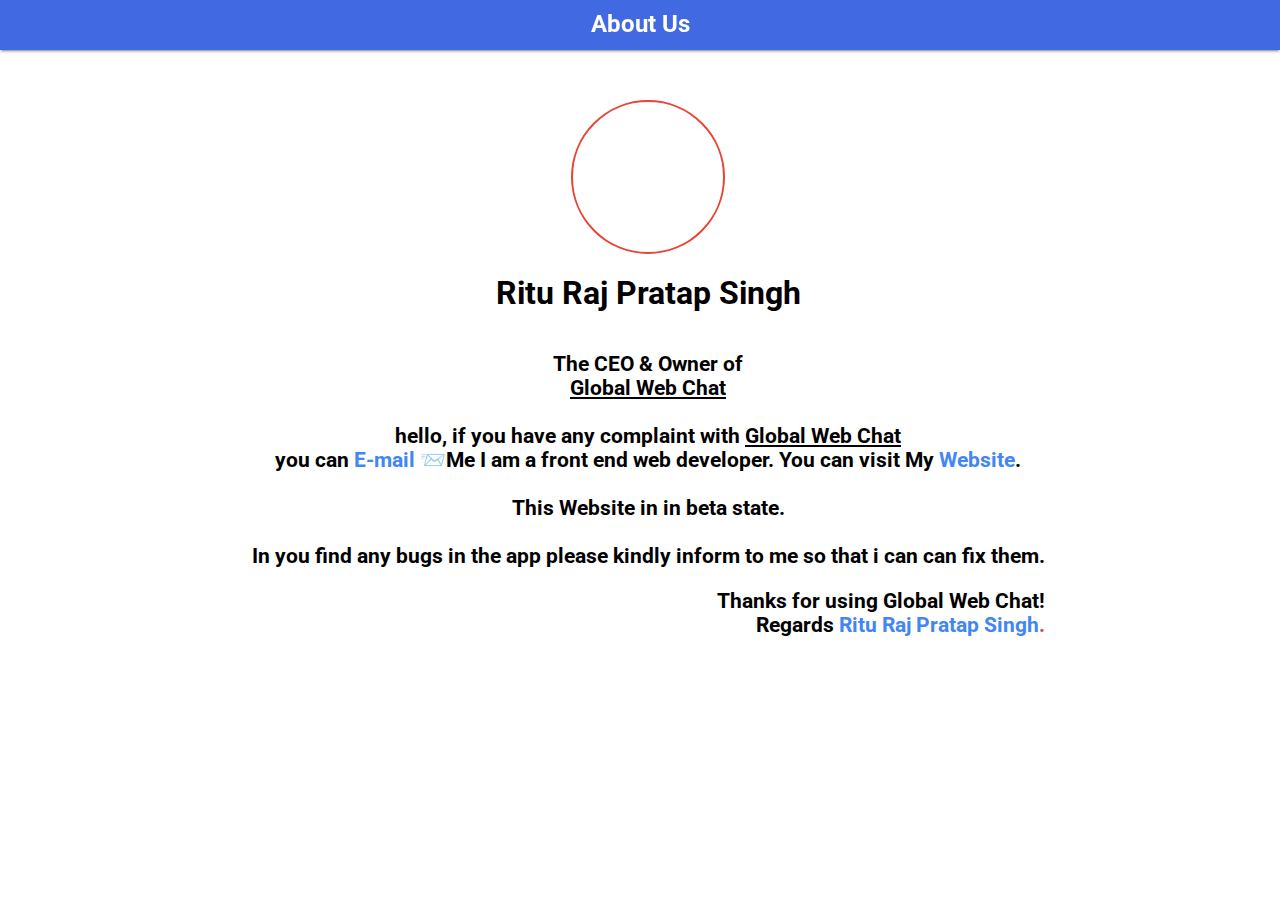
<file: about-us/index.html>
<html>
  <head>
  
    <!--Meta Viewpoint-->
    <meta name="viewport" content="width=device-width, initial-scale=1, minimum-scale=1, maximum-scale=1">
  
    <!--Theme Color-->
    <meta name="theme-color" content="#000">
    <!--Author's Name-->
    <meta name="author" content="arnav kumar">
 
    <!--Description-->
    <meta name="description" content="About Us | Global Web chat">
    <!--Encoding-->
    <meta charset="UTF-8">
    <!--Including Custom Fonts-->
    <link href="https://fonts.googleapis.com/css2?family=Roboto&display=swap" rel="stylesheet">
    <!--Adding Fonts to Body-->
    <style>
        body{
            font-family: 'Roboto', sans-serif;
            font-weight: 200;
        }
        #header{
    position: fixed;
    left: 0;
    top: 0;
    width: 100%;
    height: 50px;
    background-color: royalblue;
    color: white;
    z-index: 1000;
    box-shadow: 0 2px 2px 0 rgba(0,0,0,.14), 0 3px 1px -2px rgba(0,0,0,.2), 0 1px 5px 0 rgba(0,0,0,.12);
}
#header-text{
    margin: 10px 0;
    padding: 0;
    text-align: center;
}

a{
    text-decoration: none;
    color: #4285f4;
}
a:active{
    color: #0062ff;
}
a:hover{
    color: #34a853;
}
a:visited{
    color: #ea4335;
}
#profile-container{
    width: 100%;
    display: flex;
    align-items: center;
    position: absolute;
    top: 50px;
    justify-content: center;
    flex-direction: column;
}
#profile-container>h1{
    margin: 0 0 20px 0;
}
#photo{
    width: 150px;
    height: 150px;
    background: url(https://1.bp.blogspot.com/-1DvWldl2Dt8/YACqTptY_0I/AAAAAAAAE1Y/VuQ8CyTC7ZkUyWtnJaDvLqo0Xfsm0OenwCLcBGAsYHQ/w200-h200/FB_IMG_1610188820192.jpg);
    border-radius: 100%;
    border: 2px solid #ea4335;
    background-size: 150px;
    margin: 50px 0 20px 0;
}
#text{
    text-align: center;
    font-weight: bold;
    font-size: 1.3em;
    margin: 20px;
}
.right{
    text-align: right;
    margin-right: 20px;
    font-weight: bold;
    font-size: 1.3em;
}
    </style>
    <!--Adding Title of Web Page-->
    <title>About Us | Global Web Chat</title>
    <!--Head End-->
  </head>
  <!--Body Starts-->
  <body>
<!--Body Content Start-->
<div id="header">
    <h2 id="header-text">About Us</h2>
</div>
<div id="profile-container">
    <div id="photo"></div>
    <h1>Ritu Raj Pratap Singh</h1>
    <div id="info">
        <p id="text">The CEO & Owner of </br> <u>Global Web Chat</u> <br><br>
        hello, if you have any complaint with <u>Global Web Chat</u></br>
         you can<a href="mailto:arnav-kumar@googlegroups.com"> E-mail 📨</a>Me
I am a front end web developer. You can visit My <a href="http://riturajpratapsingh-in.blogspot.com" target="_blank" rel="noopener noreferrer">Website</a>.
 </br></br>
 This Website in in beta state.
 </br></br>
  In you find any bugs in the app please kindly inform to me so that i can can fix them. 
        </p>
        <p class="right">Thanks for using Global Web Chat! <br> Regards <span style="color: #ea4335;"><a href="http://riturajpratapsingh-in.blogspot.com" target="_blank" rel="noopener noreferrer">Ritu Raj Pratap Singh</a>.</span></p>
    </div>
</div>

<!--body content end-->
    </body>
    </html>
</file>
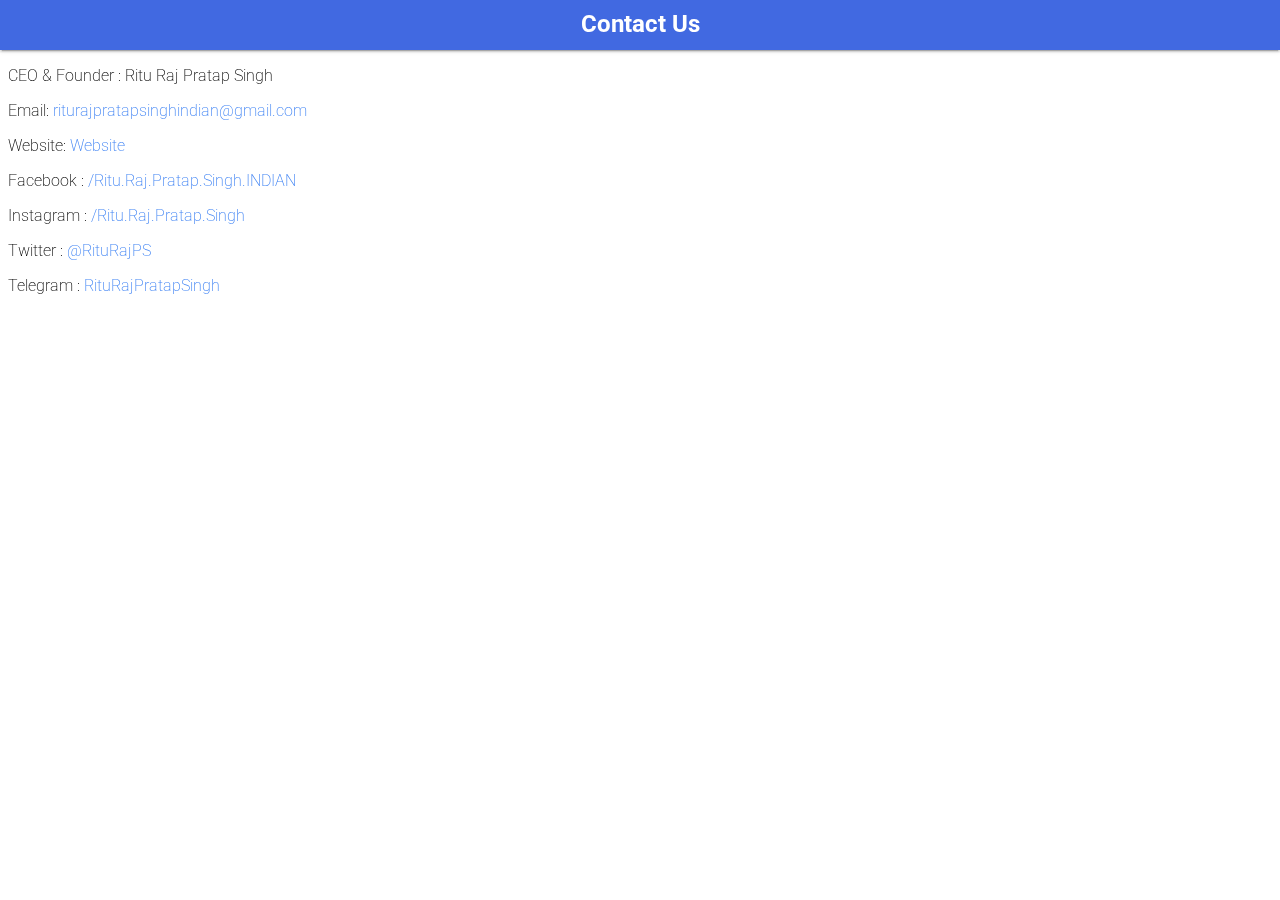
<file: contact-us/index.html>
<html>
  <head>

    <!--Meta Viewpoint-->
    <meta name="viewport" content="width=device-width, initial-scale=1, minimum-scale=1, maximum-scale=1">
   
    <!--Theme Color-->
    <meta name="theme-color" content="#000">
    <!--Author's Name-->
    <meta name="author" content="arnav kumar">

    <!--Description-->
    <meta name="description" content="Contact Us | Global Web Chat">
    <!--Encoding-->
    <meta charset="UTF-8">
    <!--Including Custom Fonts-->
    <link href="https://fonts.googleapis.com/css2?family=Roboto&display=swap" rel="stylesheet">
    <!--Adding Fonts to Body-->
    <style>
        body{
            font-family: 'Roboto', sans-serif;
            font-weight: 200;
        }
        #header{
    position: fixed;
    left: 0;
    top: 0;
    width: 100%;
    height: 50px;
    background-color: royalblue;
    color: white;
    z-index: 1000;
    box-shadow: 0 2px 2px 0 rgba(0,0,0,.14), 0 3px 1px -2px rgba(0,0,0,.2), 0 1px 5px 0 rgba(0,0,0,.12);
}
#header-text{
    margin: 10px 0;
    padding: 0;
    text-align: center;
}
#main{
  width: 100%;
  position: fixed;
  top:50px;

}

a{
    text-decoration: none;
    color: #4285f4;
}
a:active{
    color: #0062ff;
}
a:hover{
    color: #34a853;
}
a:visited{
    color: #ea4335;
}
    </style>
    <!--Adding Title of Web Page-->
    <title>Contact Us | Global Web Chat</title>
    <!--Head End-->
  </head>
  <!--Body Starts-->
  <body>
<!--Body Content Start-->
<div id="header">
    <h2 id="header-text">Contact Us</h2>
</div>
<div id="main">
  <p>CEO & Founder : Ritu Raj Pratap Singh</p>
  <p>Email: <a href="mailto: riturajpratapsinghindian@gmail.com">riturajpratapsinghindian@gmail.com</a></p>
  <p>Website: <a href="http://riturajpratapsingh-in.blogspot.com" target="_blank" rel="noopener noreferrer">Website</a></p>
 <p>Facebook : <a href="https://www.facebook.com/Ritu.Raj.Pratap.Singh.INDIAN">/Ritu.Raj.Pratap.Singh.INDIAN</a></p>
  <p>Instagram : <a href="https://www.instagram.com/Ritu.Raj.Pratap.Singh">/Ritu.Raj.Pratap.Singh</a></p>
   <p>Twitter : <a href="https://www.twitter.com/RituRajPS">@RituRajPS</a></p>
    <p>Telegram : <a href="https://www.telegram.com/RituRajPratapSingh">RituRajPratapSingh</a></p>
</div>
<!--body content end-->
    </body>
    </html>
</file>
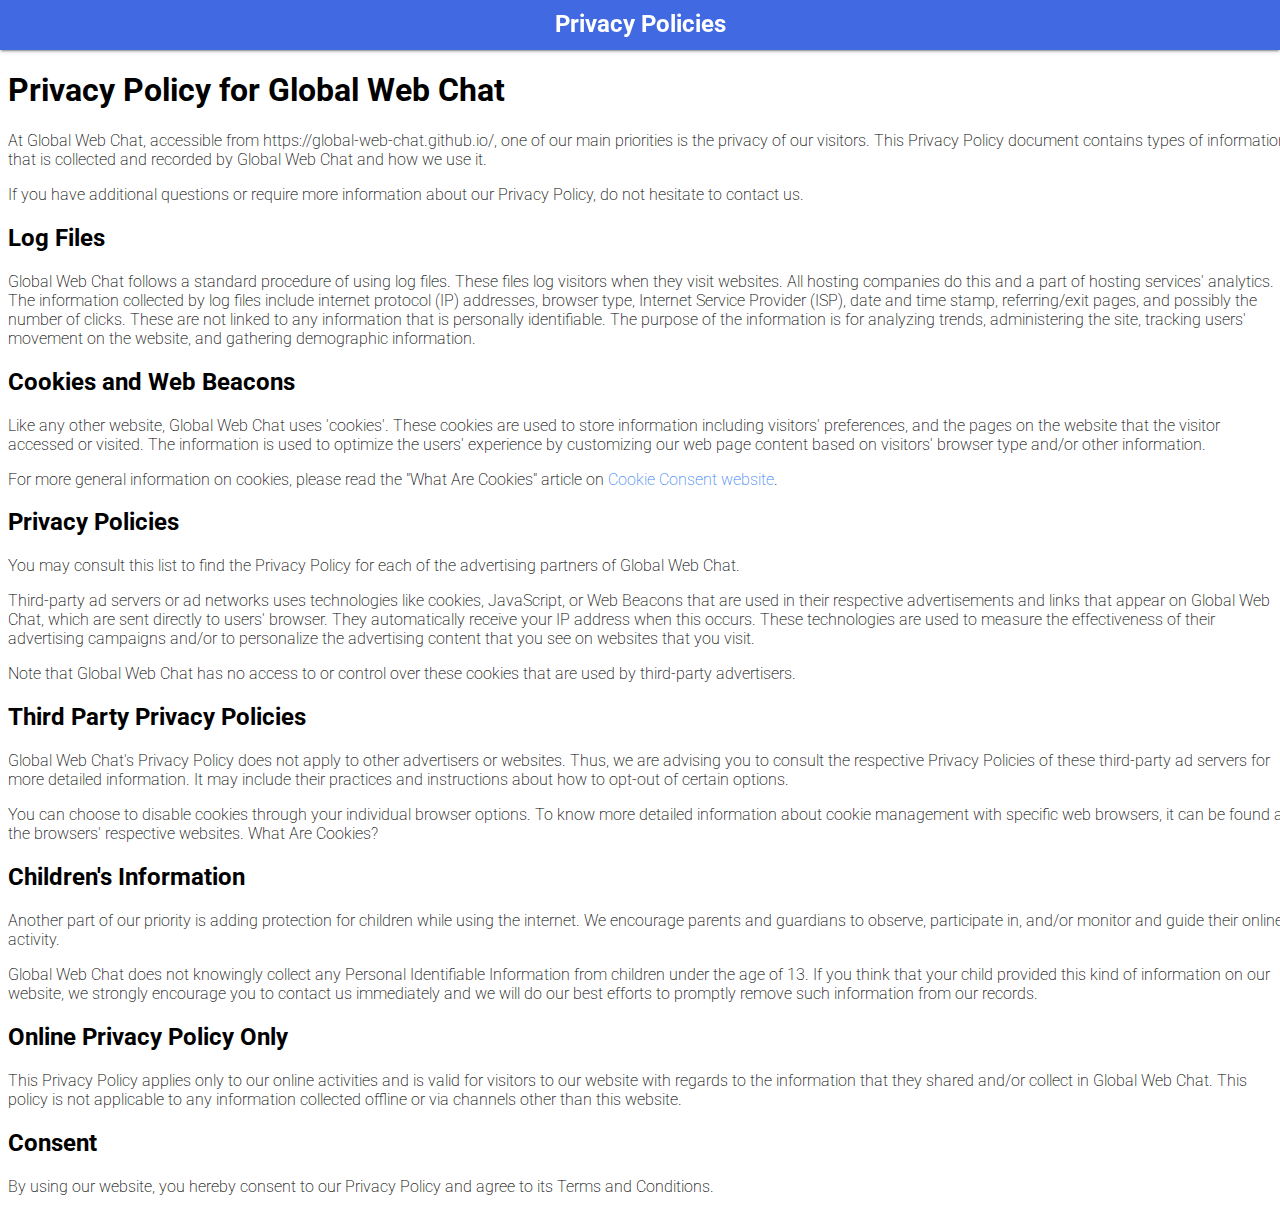
<file: privacy-policies/index.html>
<html>
  <head>

    <!--Meta Viewpoint-->
    <meta name="viewport" content="width=device-width, initial-scale=1, minimum-scale=1, maximum-scale=1">
 
    <!--Theme Color-->
    <meta name="theme-color" content="#000">
    <!--Author's Name-->
    <meta name="author" content="arnav kumar">

    <!--Description-->
    <meta name="description" content="Privacy Policies | Global Web Chat">
    <!--Encoding-->
    <meta charset="UTF-8">
    <!--Including Custom Fonts-->
    <link href="https://fonts.googleapis.com/css2?family=Roboto&display=swap" rel="stylesheet">
    <!--Adding Fonts to Body-->
    <style>
        body{
            font-family: 'Roboto', sans-serif;
            font-weight: 200;
        }
        #header{
    position: fixed;
    left: 0;
    top: 0;
    width: 100%;
    height: 50px;
    background-color: royalblue;
    color: white;
    z-index: 1000;
    box-shadow: 0 2px 2px 0 rgba(0,0,0,.14), 0 3px 1px -2px rgba(0,0,0,.2), 0 1px 5px 0 rgba(0,0,0,.12);
}
#header-text{
    margin: 10px 0;
    padding: 0;
    text-align: center;
}

#main{
  position: absolute;
  top: 50px;
  width: 100%;

}
a{
    text-decoration: none;
    color: #4285f4;
}
a:active{
    color: #0062ff;
}
a:hover{
    color: #34a853;
}
a:visited{
    color: #ea4335;
}
    </style>
    <!--Adding Title of Web Page-->
    <title>Privacy Policies | Global Web Chat</title>
    <!--Head End-->
  </head>
  <!--Body Starts-->
  <body>
<!--Body Content Start-->
<div id="header">
    <h2 id="header-text">Privacy Policies</h2>
</div>
<div id="main">
  <h1>Privacy Policy for Global Web Chat</h1>

  <p>At Global Web Chat, accessible from https://global-web-chat.github.io/, one of our main priorities is the privacy of our visitors. This Privacy Policy document contains types of information that is collected and recorded by Global Web Chat and how we use it.</p>
  
  <p>If you have additional questions or require more information about our Privacy Policy, do not hesitate to contact us.</p>
  
  <h2>Log Files</h2>
  
  <p>Global Web Chat follows a standard procedure of using log files. These files log visitors when they visit websites. All hosting companies do this and a part of hosting services' analytics. The information collected by log files include internet protocol (IP) addresses, browser type, Internet Service Provider (ISP), date and time stamp, referring/exit pages, and possibly the number of clicks. These are not linked to any information that is personally identifiable. The purpose of the information is for analyzing trends, administering the site, tracking users' movement on the website, and gathering demographic information.</p>
  
  <h2>Cookies and Web Beacons</h2>
  
  <p>Like any other website, Global Web Chat uses 'cookies'. These cookies are used to store information including visitors' preferences, and the pages on the website that the visitor accessed or visited. The information is used to optimize the users' experience by customizing our web page content based on visitors' browser type and/or other information.</p>
  
  <p>For more general information on cookies, please read the "What Are Cookies" article on <a href="https://www.cookieconsent.com/what-are-cookies/">Cookie Consent website</a>.</p>
  
  
  
  <h2>Privacy Policies</h2>
  
  <P>You may consult this list to find the Privacy Policy for each of the advertising partners of Global Web Chat.</p>
  
  <p>Third-party ad servers or ad networks uses technologies like cookies, JavaScript, or Web Beacons that are used in their respective advertisements and links that appear on Global Web Chat, which are sent directly to users' browser. They automatically receive your IP address when this occurs. These technologies are used to measure the effectiveness of their advertising campaigns and/or to personalize the advertising content that you see on websites that you visit.</p>
  
  <p>Note that Global Web Chat has no access to or control over these cookies that are used by third-party advertisers.</p>
  
  <h2>Third Party Privacy Policies</h2>
  
  <p>Global Web Chat's Privacy Policy does not apply to other advertisers or websites. Thus, we are advising you to consult the respective Privacy Policies of these third-party ad servers for more detailed information. It may include their practices and instructions about how to opt-out of certain options. </p>
  
  <p>You can choose to disable cookies through your individual browser options. To know more detailed information about cookie management with specific web browsers, it can be found at the browsers' respective websites. What Are Cookies?</p>
  
  <h2>Children's Information</h2>
  
  <p>Another part of our priority is adding protection for children while using the internet. We encourage parents and guardians to observe, participate in, and/or monitor and guide their online activity.</p>
  
  <p>Global Web Chat does not knowingly collect any Personal Identifiable Information from children under the age of 13. If you think that your child provided this kind of information on our website, we strongly encourage you to contact us immediately and we will do our best efforts to promptly remove such information from our records.</p>
  
  <h2>Online Privacy Policy Only</h2>
  
  <p>This Privacy Policy applies only to our online activities and is valid for visitors to our website with regards to the information that they shared and/or collect in Global Web Chat. This policy is not applicable to any information collected offline or via channels other than this website.</p>
  
  <h2>Consent</h2>
  
  <p>By using our website, you hereby consent to our Privacy Policy and agree to its Terms and Conditions.</p>
</div>
<!--body content end-->
    </body>
    </html>
</file>
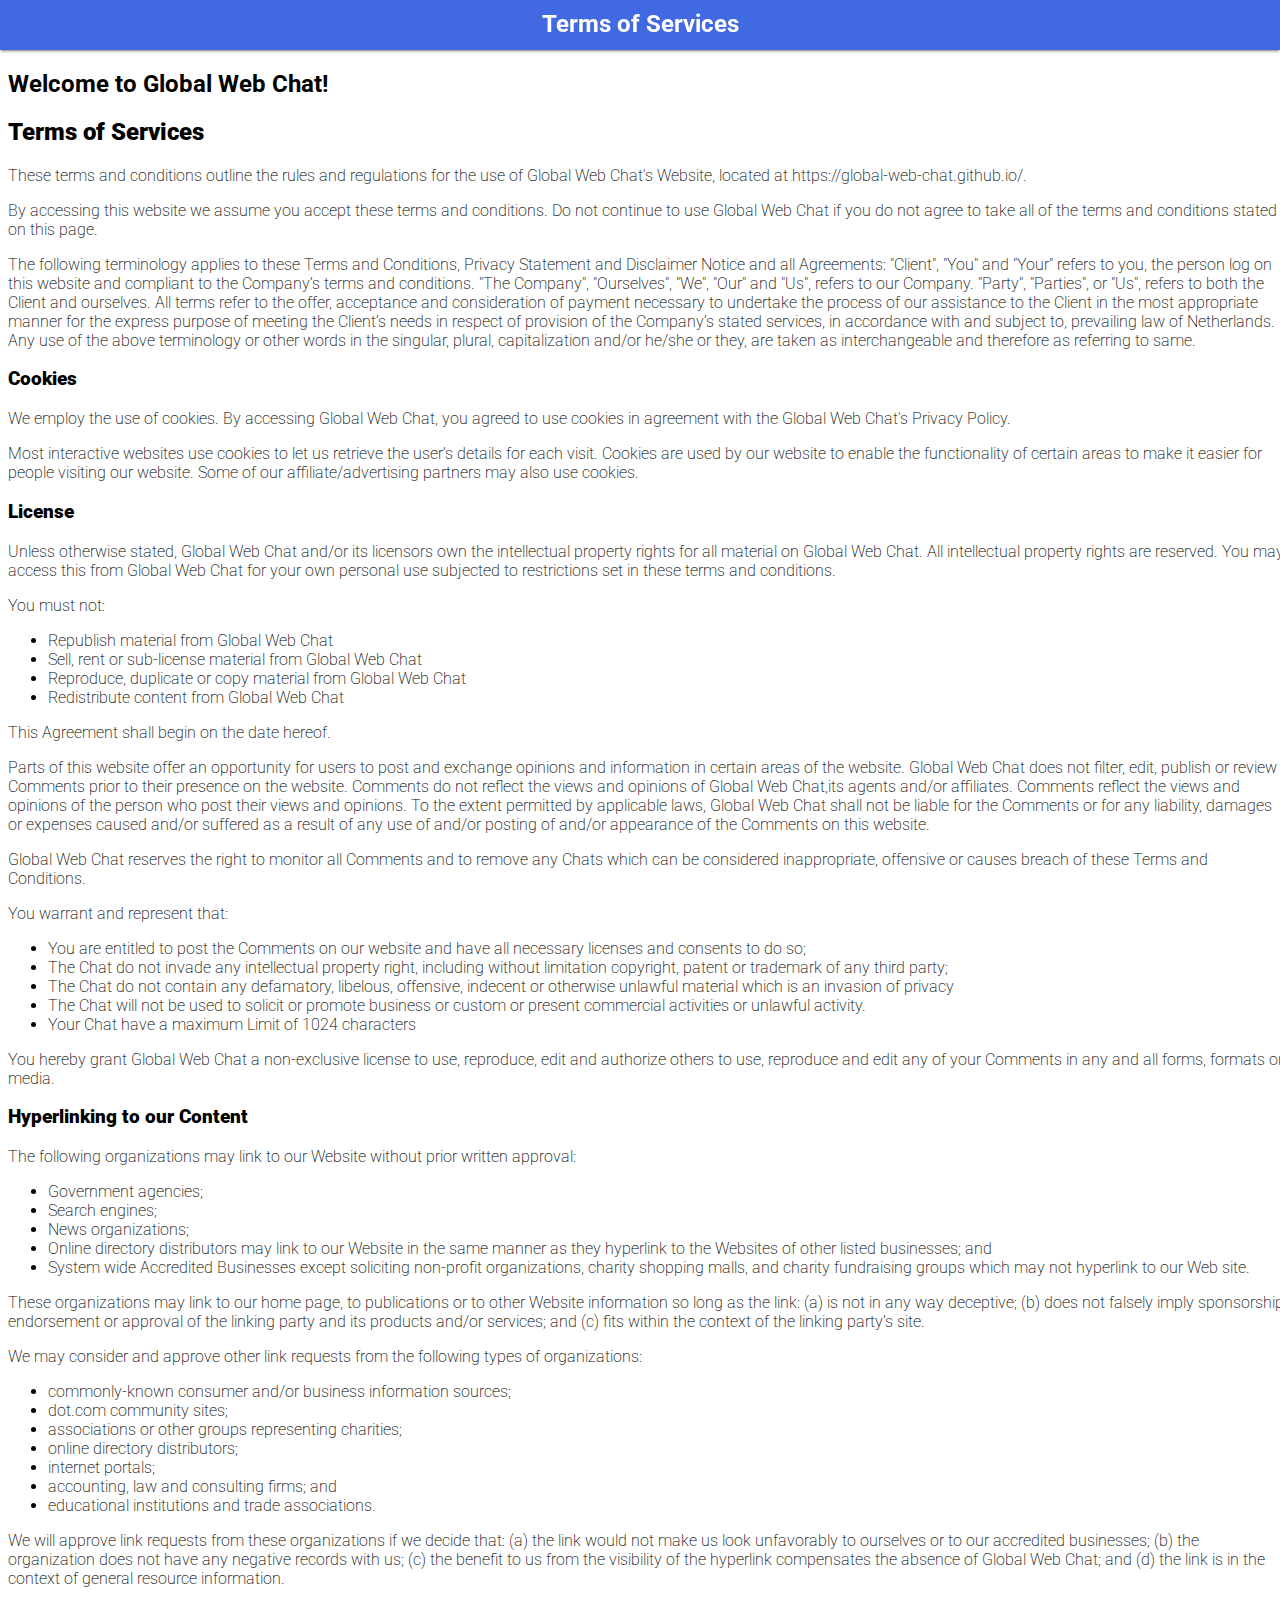
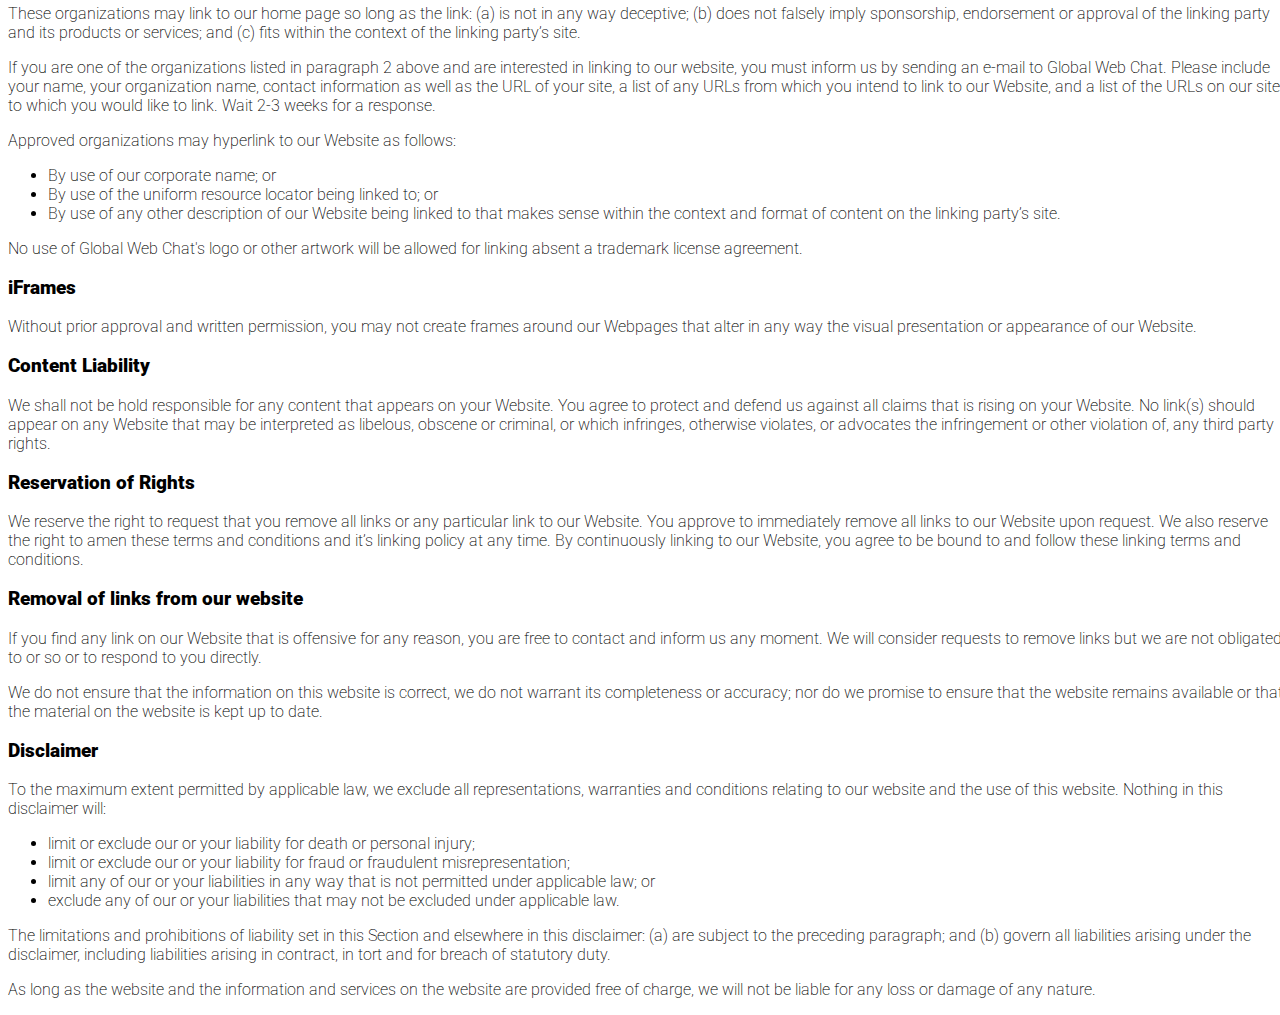
<file: terms-of-services/index.html>
<html>
  <head>
    <!--Meta Viewpoint-->
    <meta name="viewport" content="width=device-width, initial-scale=1, minimum-scale=1, maximum-scale=1">
    <!--Theme Color-->
    <meta name="theme-color" content="#000">
    <!--Author's Name-->
    <meta name="author" content="arnav kumar">
   
    <!--Description-->
    <meta name="description" content="Terms of Services | Global Web Chat">
    <!--Encoding-->
    <meta charset="UTF-8">
    <!--Including Custom Fonts-->
    <link href="https://fonts.googleapis.com/css2?family=Roboto&display=swap" rel="stylesheet">
    <!--Adding Fonts to Body-->
    <style>
        body{
            font-family: 'Roboto', sans-serif;
            font-weight: 200;
            
        }
        #header{
    position: fixed;
    left: 0;
    top: 0;
    width: 100%;
    height: 50px;
    background-color: royalblue;
    color: white;
    z-index: 1000;
    box-shadow: 0 2px 2px 0 rgba(0,0,0,.14), 0 3px 1px -2px rgba(0,0,0,.2), 0 1px 5px 0 rgba(0,0,0,.12);
}
#header-text{
    margin: 10px 0;
    padding: 0;
    text-align: center;
}

a{
    text-decoration: none;
    color: #4285f4;
}
a:active{
    color: #0062ff;
}
a:hover{
    color: #34a853;
}
a:visited{
    color: #ea4335;
}
#main{
  position: absolute;
  top: 50px;
  width: 100%;

}
    </style>
    <!--Adding Title of Web Page-->
    <title>Terms of Services | Global Web Chat</title>
    <!--Head End-->
  </head>
  <!--Body Starts-->
  <body>
<!--Body Content Start-->
<div id="header">
    <h2 id="header-text">Terms of Services</h2>
</div>
<div id="main">
  
<h2>Welcome to Global Web Chat!</h2>
<h2><strong>Terms of Services</strong></h2>


<p>These terms and conditions outline the rules and regulations for the use of Global Web Chat's Website, located at https://global-web-chat.github.io/.</p>

<p>By accessing this website we assume you accept these terms and conditions. Do not continue to use Global Web Chat if you do not agree to take all of the terms and conditions stated on this page.</p>

<p>The following terminology applies to these Terms and Conditions, Privacy Statement and Disclaimer Notice and all Agreements: "Client", "You" and "Your" refers to you, the person log on this website and compliant to the Company’s terms and conditions. "The Company", "Ourselves", "We", "Our" and "Us", refers to our Company. "Party", "Parties", or "Us", refers to both the Client and ourselves. All terms refer to the offer, acceptance and consideration of payment necessary to undertake the process of our assistance to the Client in the most appropriate manner for the express purpose of meeting the Client’s needs in respect of provision of the Company’s stated services, in accordance with and subject to, prevailing law of Netherlands. Any use of the above terminology or other words in the singular, plural, capitalization and/or he/she or they, are taken as interchangeable and therefore as referring to same.</p>

<h3><strong>Cookies</strong></h3>

<p>We employ the use of cookies. By accessing Global Web Chat, you agreed to use cookies in agreement with the Global Web Chat's Privacy Policy.</p>

<p>Most interactive websites use cookies to let us retrieve the user’s details for each visit. Cookies are used by our website to enable the functionality of certain areas to make it easier for people visiting our website. Some of our affiliate/advertising partners may also use cookies.</p>

<h3><strong>License</strong></h3>

<p>Unless otherwise stated, Global Web Chat and/or its licensors own the intellectual property rights for all material on Global Web Chat. All intellectual property rights are reserved. You may access this from Global Web Chat for your own personal use subjected to restrictions set in these terms and conditions.</p>

<p>You must not:</p>
<ul>
    <li>Republish material from Global Web Chat</li>
    <li>Sell, rent or sub-license material from Global Web Chat</li>
    <li>Reproduce, duplicate or copy material from Global Web Chat</li>
    <li>Redistribute content from Global Web Chat</li>
</ul>

<p>This Agreement shall begin on the date hereof.</p>

<p>Parts of this website offer an opportunity for users to post and exchange opinions and information in certain areas of the website. Global Web Chat does not filter, edit, publish or review Comments prior to their presence on the website. Comments do not reflect the views and opinions of Global Web Chat,its agents and/or affiliates. Comments reflect the views and opinions of the person who post their views and opinions. To the extent permitted by applicable laws, Global Web Chat shall not be liable for the Comments or for any liability, damages or expenses caused and/or suffered as a result of any use of and/or posting of and/or appearance of the Comments on this website.</p>

<p>Global Web Chat reserves the right to monitor all Comments and to remove any Chats which can be considered inappropriate, offensive or causes breach of these Terms and Conditions.</p>

<p>You warrant and represent that:</p>

<ul>
    <li>You are entitled to post the Comments on our website and have all necessary licenses and consents to do so;</li>
    <li>The Chat do not invade any intellectual property right, including without limitation copyright, patent or trademark of any third party;</li>
    <li>The Chat do not contain any defamatory, libelous, offensive, indecent or otherwise unlawful material which is an invasion of privacy</li>
    <li>The Chat will not be used to solicit or promote business or custom or present commercial activities or unlawful activity.</li>
<li>Your Chat have a maximum Limit of 1024 characters</li>
</ul>

<p>You hereby grant Global Web Chat a non-exclusive license to use, reproduce, edit and authorize others to use, reproduce and edit any of your Comments in any and all forms, formats or media.</p>

<h3><strong>Hyperlinking to our Content</strong></h3>

<p>The following organizations may link to our Website without prior written approval:</p>

<ul>
    <li>Government agencies;</li>
    <li>Search engines;</li>
    <li>News organizations;</li>
    <li>Online directory distributors may link to our Website in the same manner as they hyperlink to the Websites of other listed businesses; and</li>
    <li>System wide Accredited Businesses except soliciting non-profit organizations, charity shopping malls, and charity fundraising groups which may not hyperlink to our Web site.</li>
</ul>

<p>These organizations may link to our home page, to publications or to other Website information so long as the link: (a) is not in any way deceptive; (b) does not falsely imply sponsorship, endorsement or approval of the linking party and its products and/or services; and (c) fits within the context of the linking party’s site.</p>

<p>We may consider and approve other link requests from the following types of organizations:</p>

<ul>
    <li>commonly-known consumer and/or business information sources;</li>
    <li>dot.com community sites;</li>
    <li>associations or other groups representing charities;</li>
    <li>online directory distributors;</li>
    <li>internet portals;</li>
    <li>accounting, law and consulting firms; and</li>
    <li>educational institutions and trade associations.</li>
</ul>

<p>We will approve link requests from these organizations if we decide that: (a) the link would not make us look unfavorably to ourselves or to our accredited businesses; (b) the organization does not have any negative records with us; (c) the benefit to us from the visibility of the hyperlink compensates the absence of Global Web Chat; and (d) the link is in the context of general resource information.</p>

<p>These organizations may link to our home page so long as the link: (a) is not in any way deceptive; (b) does not falsely imply sponsorship, endorsement or approval of the linking party and its products or services; and (c) fits within the context of the linking party’s site.</p>

<p>If you are one of the organizations listed in paragraph 2 above and are interested in linking to our website, you must inform us by sending an e-mail to Global Web Chat. Please include your name, your organization name, contact information as well as the URL of your site, a list of any URLs from which you intend to link to our Website, and a list of the URLs on our site to which you would like to link. Wait 2-3 weeks for a response.</p>

<p>Approved organizations may hyperlink to our Website as follows:</p>

<ul>
    <li>By use of our corporate name; or</li>
    <li>By use of the uniform resource locator being linked to; or</li>
    <li>By use of any other description of our Website being linked to that makes sense within the context and format of content on the linking party’s site.</li>
</ul>

<p>No use of Global Web Chat's logo or other artwork will be allowed for linking absent a trademark license agreement.</p>

<h3><strong>iFrames</strong></h3>

<p>Without prior approval and written permission, you may not create frames around our Webpages that alter in any way the visual presentation or appearance of our Website.</p>

<h3><strong>Content Liability</strong></h3>

<p>We shall not be hold responsible for any content that appears on your Website. You agree to protect and defend us against all claims that is rising on your Website. No link(s) should appear on any Website that may be interpreted as libelous, obscene or criminal, or which infringes, otherwise violates, or advocates the infringement or other violation of, any third party rights.</p>

<h3><strong>Reservation of Rights</strong></h3>

<p>We reserve the right to request that you remove all links or any particular link to our Website. You approve to immediately remove all links to our Website upon request. We also reserve the right to amen these terms and conditions and it’s linking policy at any time. By continuously linking to our Website, you agree to be bound to and follow these linking terms and conditions.</p>

<h3><strong>Removal of links from our website</strong></h3>

<p>If you find any link on our Website that is offensive for any reason, you are free to contact and inform us any moment. We will consider requests to remove links but we are not obligated to or so or to respond to you directly.</p>

<p>We do not ensure that the information on this website is correct, we do not warrant its completeness or accuracy; nor do we promise to ensure that the website remains available or that the material on the website is kept up to date.</p>

<h3><strong>Disclaimer</strong></h3>

<p>To the maximum extent permitted by applicable law, we exclude all representations, warranties and conditions relating to our website and the use of this website. Nothing in this disclaimer will:</p>

<ul>
    <li>limit or exclude our or your liability for death or personal injury;</li>
    <li>limit or exclude our or your liability for fraud or fraudulent misrepresentation;</li>
    <li>limit any of our or your liabilities in any way that is not permitted under applicable law; or</li>
    <li>exclude any of our or your liabilities that may not be excluded under applicable law.</li>
</ul>

<p>The limitations and prohibitions of liability set in this Section and elsewhere in this disclaimer: (a) are subject to the preceding paragraph; and (b) govern all liabilities arising under the disclaimer, including liabilities arising in contract, in tort and for breach of statutory duty.</p>

<p>As long as the website and the information and services on the website are provided free of charge, we will not be liable for any loss or damage of any nature.</p>
</div>
<!--body content end-->
    </body>
    </html>
</file>
